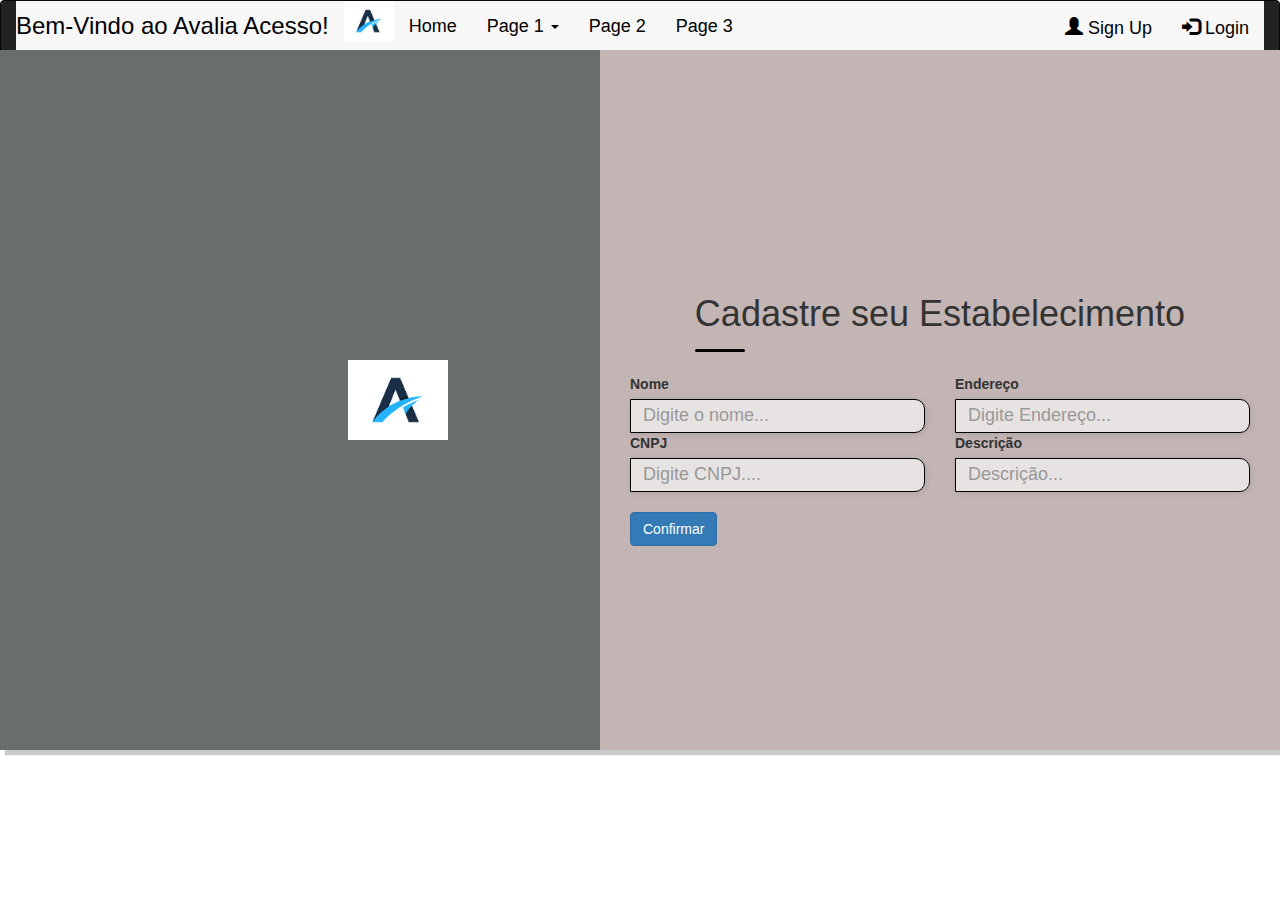
<file: EXPCRIATIVA_MVSB-main/EXPCRIATIVA_MVSB-main/programacao/index.html>
<!DOCTYPE html>
<html lang="pt-br">

<head>
    <meta charset="UTF-8">
    <meta http-equiv="X-UA-Compatible" content="IE=edge">
    <meta name="viewport" content="width=device-width, initial-scale=1.0">
    <title>Formulário</title>
    <!-- Bootstrap CSS -->
    <link rel="stylesheet" href="https://maxcdn.bootstrapcdn.com/bootstrap/3.4.1/css/bootstrap.min.css">
  <script src="https://ajax.googleapis.com/ajax/libs/jquery/3.7.1/jquery.min.js"></script>
  <script src="https://maxcdn.bootstrapcdn.com/bootstrap/3.4.1/js/bootstrap.min.js"></script>
    <link rel="stylesheet" href="styles/style.css">
    <style>
       .navbar-header{
            width: fit-content;
       }
        .col-md-9{
            position: absolute;
            top:0px;
            left: 900px;
            width:fit-content;
            height:100%;
        }
        .col-ms-4{
            position: absolute;
            top:0px;
            left: 600px;
            width:fit-content;
            height:100%;
        }
        .form-image{
            position: absolute;
            left: 310px;
            top:0px;
            width:60%;
        }
        @media screen and (max-width: 768px) {
            .form-image {
                position: absolute;
                width: 80%;
                left: 110px;
                top: 0px;
            }
            #myNavbar{
                color: wheat;
                z-index:999;
                position: absolute;
                top: 40px;
                left:520px;
                
            }
            .navbar-header{
                width: fit-content;
            background-color: #f8f7f7;
            color: #000;
            position: absolute;
            left: 90px;
       }
       .navbar-brand{
            color: #f8f7f7; 
       }
       .container-fluid{
            width: fit-content;
       }
            nav{
                width:fit-content;
            }
            .form {
                width: fit-content;
                left: 380px;
                top: 0px;
        }
        .col-md-9 {
            width:fit-content;
        }
        #error-messages{
            position: absolute;
            top:370px;
            left: 0px;
        }
    }
    </style>
</head>

<body>
    <nav class="navbar navbar-inverse" style="color: rgb(212, 218, 223);">
        <div class="container-fluid">
          <div class="navbar-header">
            <button type="button" class="navbar-toggle" style="background-color:#000;  position: absolute;right: 0px;"  data-toggle="collapse" data-target="#myNavbar">
              <span class="icon-bar"></span>
              <span class="icon-bar"></span>
              <span class="icon-bar"></span>                        
            </button>
            <img src="styles/logo.png" id="logo11" alt="Logo" style="width: 50px;"></img>
            <a class="navbar-brand" href="#" style="color:#000 ;font-size: x-large;"> Bem-Vindo ao Avalia Acesso!</a>
          </div>
          <div class="collapse navbar-collapse" id="myNavbar" style="background-color: #f8f7f7;font-size: large;">
            <ul class="nav navbar-nav">
              <li class="active"><a href="#" style="background-color: #f8f7f7;color: #000;">Home</a></li>
              <li class="dropdown">
                <a class="dropdown-toggle" data-toggle="dropdown" href="#" style="background-color: #f8f7f7;color: #000;">Page 1 <span class="caret"></span></a>
                <ul class="dropdown-menu">
                  <li><a href="#"style="background-color: #f8f7f7;color: #000;">Page 1-1</a></li>
                  <li><a href="#"style="background-color: #f8f7f7;color: #000;">Page 1-2</a></li>
                  <li><a href="#"style="background-color: #f8f7f7;color: #000;">Page 1-3</a></li>
                </ul>
              </li>
              <li><a href="#"style="background-color: #f8f7f7;color: #000;">Page 2</a></li>
              <li><a href="#"style="background-color: #f8f7f7;color: #000;">Page 3</a></li>
            </ul>
            <ul class="nav navbar-nav navbar-right">
              <li><a href="#" style="color: #000;"><span class="glyphicon glyphicon-user"></span> Sign Up</a></li>
              <li><a href="#" style="color: #000;"><span class="glyphicon glyphicon-log-in"></span> Login</a></li>
            </ul>
          </div>
        </div>
      </nav>

    <div class="container" style="height: 700px; position: absolute;top: 50px;">
        <div class="row">
            <div class="col-md-9 col-ms-4 form-image" style="background-color: #686E6E;width:20%;height:100%;">
                <img id="i3" src="styles/logo.png" alt="" style="width: 100px; position: relative;right: 40px;"> <!-- Diminuir o tamanho do logo -->
                <div id="error-messages" style="background-color: rgb(247, 243, 243);"></div> <!-- Div para exibir os erros -->
            </div>
            <div class="col-md-9 col-ms-4 form">
                <form action='http://localhost:5500/index.html' id="registration-form" onsubmit="return validateForm()">
                    <div class="form-header">
                        <div class="title">
                            <h1 class="text-center">Cadastre seu Estabelecimento</h1>
                        </div>
                    </div>

                    <div class="input-group">
                        <div class="row">
                            <div class="col-md-6">
                                <div class="form-group">
                                    <label for="firstname">Nome</label>
                                    <input id="firstname" type="text" class="form-control" name="firstname" placeholder="Digite o nome..." required>
                                </div>
                            </div>
                            <div class="col-md-6">
                                <div class="form-group">
                                    <label for="lastname">Endereço</label>
                                    <input id="lastname" type="text" class="form-control" name="lastname" placeholder="Digite Endereço..." required>
                                </div>
                            </div>
                        </div>
                        <div class="row">
                            <div class="col-md-6">
                                <div class="form-group">
                                    <label for="email">CNPJ</label>
                                    <input id="email" type="text" class="form-control" name="email" placeholder="Digite CNPJ...." required>
                                </div>
                            </div>
                            <div class="col-md-6">
                                <div class="form-group">
                                    <label for="number">Descrição</label>
                                    <input id="number" type="text" class="form-control" name="number" placeholder="Descrição..." required>
                                </div>
                            </div>
                        </div>
                        </div>
                        <button type="submit" class="btn btn-primary" style="position: relative;top: 20px;">Confirmar</button>
                    </div>
                        
                </form>
            </div>
        </div>
    </div>

    <script src="https://code.jquery.com/jquery-3.5.1.slim.min.js"></script>
    <script src="https://cdn.jsdelivr.net/npm/@popperjs/core@2.5.4/dist/umd/popper.min.js"></script>
    <script src="https://stackpath.bootstrapcdn.com/bootstrap/4.5.2/js/bootstrap.min.js"></script>
    <script>
        function validateForm() {
            document.getElementById("error-messages").innerHTML = "";
            var email = document.getElementById("email").value;
            var number = document.getElementById("number").value;
            var password = document.getElementById("password").value;
            var confirmPassword = document.getElementById("confirmPassword").value;
            var firstName = document.getElementById("firstname").value;
            var lastName = document.getElementById("lastname").value;

            var emailPattern = /^\w+([\.-]?\w+)*@\w+([\.-]?\w+)*(\.\w{2,3})+$/;
            var numberPattern = /^\(\d{2}\) \d{4}-\d{4}$/;

            var errors = [];

            if (!emailPattern.test(email)) {
                errors.push("Por favor, insira um email válido.");
            }

            if (!numberPattern.test(number)) {
                errors.push("Por favor, insira um número de celular válido no formato: (xx) xxxx-xxxx");
            }

            if (password !== confirmPassword) {
                errors.push("As senhas digitadas não coincidem.");
            }

            if (!/^[a-zA-Z]+$/.test(firstName)) {
                errors.push("Por favor, insira um primeiro nome válido (apenas letras).");
            }

            if (!/^[a-zA-Z]+$/.test(lastName)) {
                errors.push("Por favor, insira um sobrenome válido (apenas letras).");
            }

            if (errors.length > 0) {
                let i3 = document.getElementById("i3");
                i3.style.position = "relative";
                i3.style.bottom = "150px";
                i3.style.left = "0px";
        
                // Criar uma lista não ordenada (<ul>) para os erros
                let errorList = "<ul>";
                errors.forEach(error => {
                    // Adicionar cada erro como um item de lista (<li>)
                    errorList += "<li>" + error + "</li>";
                });
                errorList += "</ul>";

                // Definir o conteúdo da div "error-messages" como a lista de erros
                document.getElementById("error-messages").innerHTML = "<p style='text-align:center;'>Os seguintes campos estão incorretos:</p>" + errorList;
                document.getElementById("error-messages").style.position = "absolute";
                document.getElementById("error-messages").style.right = "600px;";
                return false;
            } else {
                document.getElementById("error-messages").innerHTML = "";
                alert('Cadastrado com sucesso!');
                return true;
            }
        }
    </script>
</body>

</html>
</file>
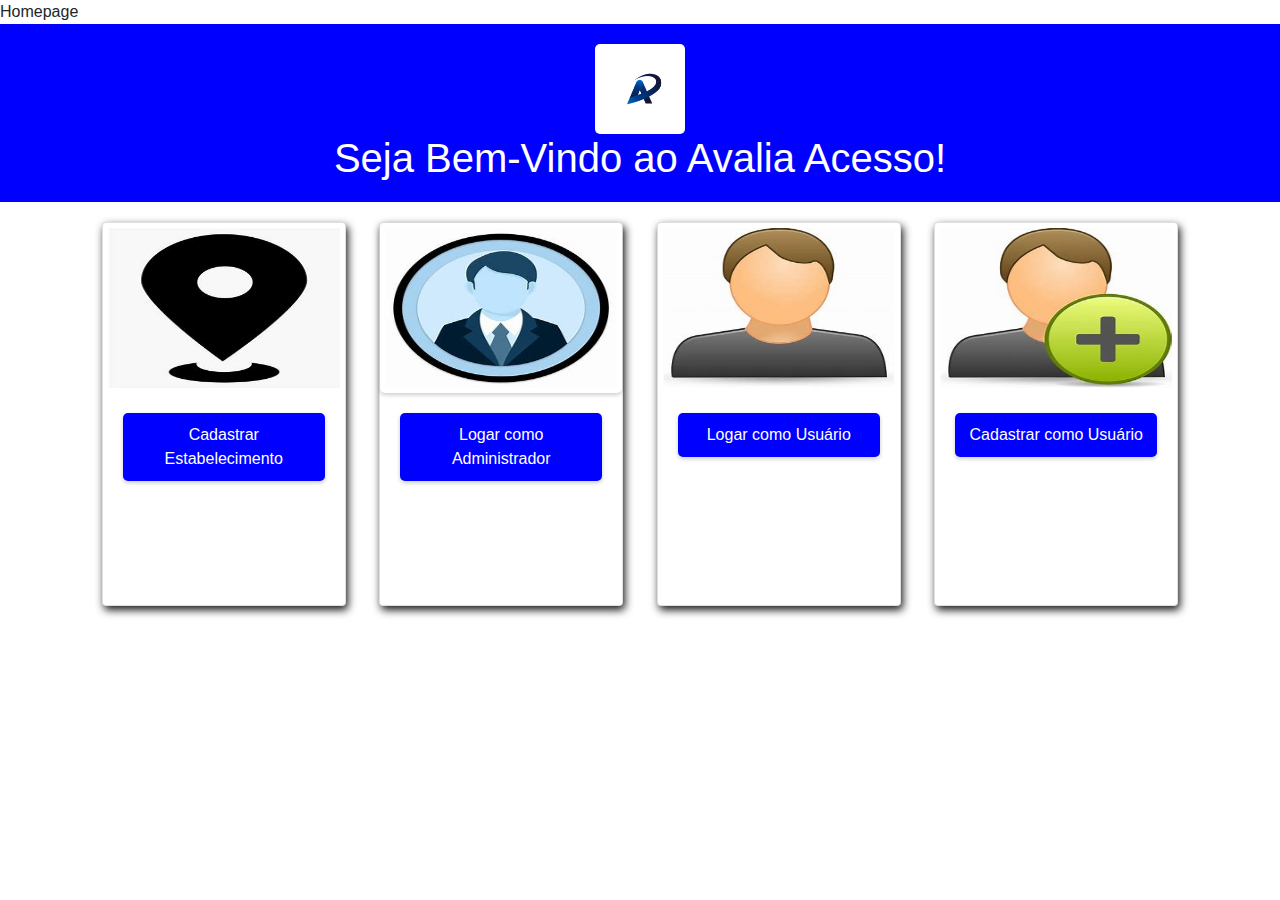
<file: expcriativ/newpage.html>
<!DOCTYPE html>
<html lang="en">
<head>
  <meta charset="UTF-8">
  <meta name="viewport" content="width=device-width, initial-scale=1.0">
  <t\itle>Homepage</title>
  <link rel="stylesheet" href="style.css">
  <link rel="stylesheet" href="https://maxcdn.bootstrapcdn.com/bootstrap/4.5.2/css/bootstrap.min.css">
</head>
<body>
  <header class="header">
    <img src="logo.png" alt="Avalia Acesso" class="logo">
    <h1 class="title">Seja Bem-Vindo ao Avalia Acesso!</h1>
  </header>
  
  <div class="container">
    <div class="card">
      <img src="address.jpg" class="logo1" alt="...">
      <div class="card-body">
        <button class="card-button">Cadastrar Estabelecimento</button>
      </div>
    </div>

    <div class="card">
      <img src="chief.jpg" id="img12" class="logo1" alt="...">
      <div class="card-body">
        <button class="card-button">Logar como Administrador</button>
      </div>
    </div>

    <div class="card">
      <img src="user.png" class="logo1" alt="...">
      <div class="card-body">
        <button class="card-button">Logar como Usuário</button>
      </div>
    </div>

    <div class="card">
      <img src="signup.jpg" class="logo1" alt="...">
      <div class="card-body">
        <button class="card-button">Cadastrar como Usuário</button>
      </div>
    </div>
  </div>
  <script src="https://ajax.googleapis.com/ajax/libs/jquery/3.5.1/jquery.min.js"></script>
  <script src="https://cdnjs.cloudflare.com/ajax/libs/popper.js/1.16.0/umd/popper.min.js"></script>
  <script src="https://maxcdn.bootstrapcdn.com/bootstrap/4.5.2/js/bootstrap.min.js"></script>
</body>
</html>
</file>
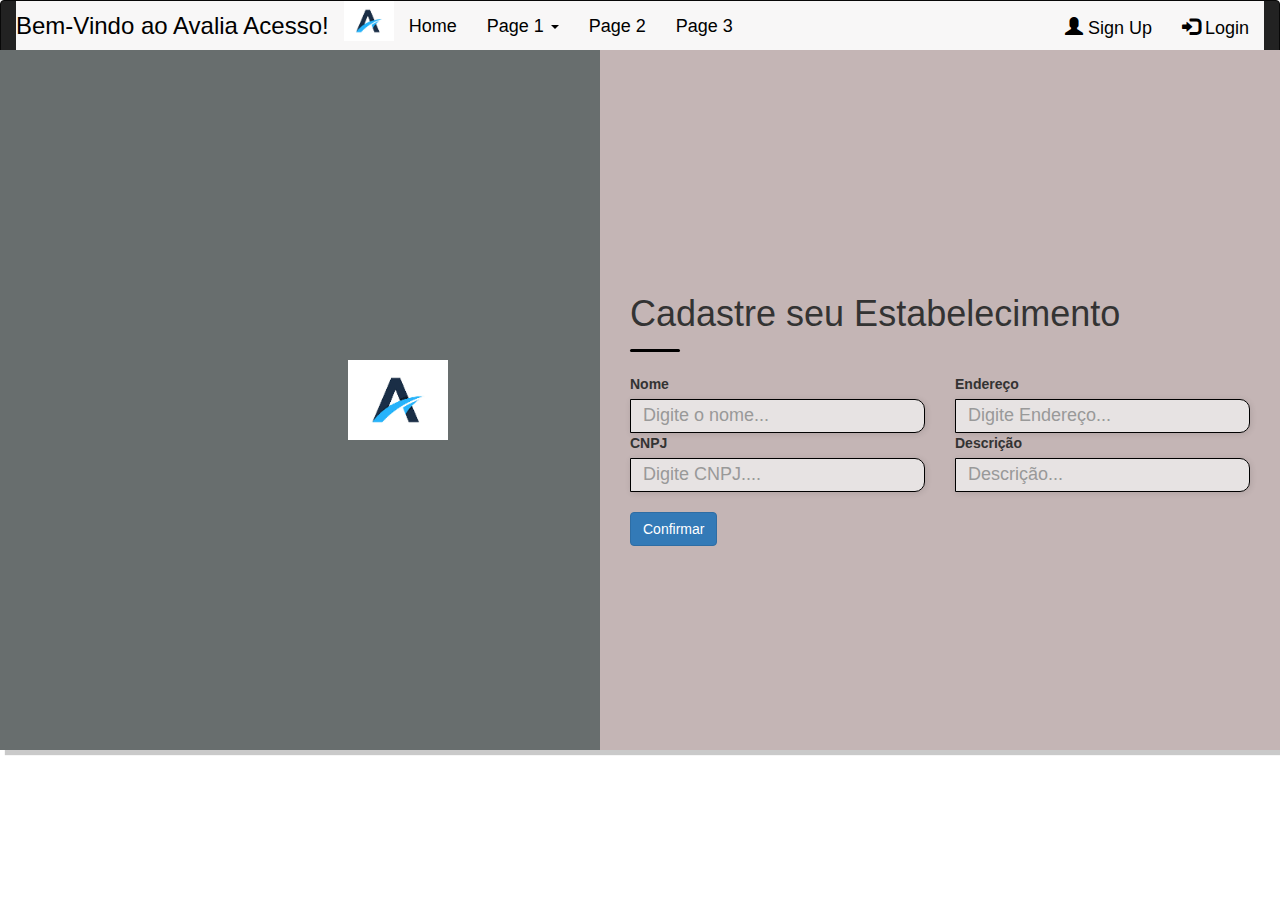
<file: EXPCRIATIVA_MVSB-main/EXPCRIATIVA_MVSB-main/pagcadastroestab.html>
<!DOCTYPE html>
<html lang="pt-br">

<head>
    <meta charset="UTF-8">
    <meta http-equiv="X-UA-Compatible" content="IE=edge">
    <meta name="viewport" content="width=device-width, initial-scale=1.0">
    <title>Formulário</title>
    <!-- Bootstrap CSS -->
    <link rel="stylesheet" href="https://maxcdn.bootstrapcdn.com/bootstrap/3.4.1/css/bootstrap.min.css">
  <link rel="stylesheet" href="styleB.css">
  <script src="https://ajax.googleapis.com/ajax/libs/jquery/3.7.1/jquery.min.js"></script>
  <script src="https://maxcdn.bootstrapcdn.com/bootstrap/3.4.1/js/bootstrap.min.js"></script>
    <link rel="stylesheet" href="css/style.css">
    <style>
       .navbar-header{
            width: fit-content;
       }
        .col-md-9{
            position: absolute;
            top:0px;
            left: 900px;
            width:fit-content;
            height:100%;
        }
        .col-ms-4{
            position: absolute;
            top:0px;
            left: 600px;
            width:fit-content;
            height:100%;
        }
        .form-image{
            position: absolute;
            left: 310px;
            top:0px;
            width:60%;
        }
        @media screen and (max-width: 768px) {
            .form-image {
                position: absolute;
                width: 40%;
                left: 50px;
                top: 0px;
            }
            #myNavbar{
                color: wheat;
                z-index:999;
                position: absolute;
                top: 40px;
                left:520px;
                
            }
            .navbar-header{
            background-color: #f8f7f7;
            color: #000;
            position: absolute;
            left: 90px;
            width: 500px;
       }
       .navbar-brand{
            color: #f8f7f7;;
       }
       .container-fluid{
            width: 510px;
       }
            nav{
                width:fit-content;
            }
            .form {
                width: fit-content;
                left: 240px;
                top: 0px;
        }
        .col-md-9 {
            width:fit-content;
        }
        #error-messages{
            position: absolute;
            top:370px;
            left: 0px;
        }
    }
    </style>
</head>

<body>
    <nav class="navbar navbar-inverse" style="color: rgb(212, 218, 223);">
        <div class="container-fluid">
          <div class="navbar-header">
            <button type="button" class="navbar-toggle" style="background-color:#000;  position: absolute;right: 0px;"  data-toggle="collapse" data-target="#myNavbar">
              <span class="icon-bar"></span>
              <span class="icon-bar"></span>
              <span class="icon-bar"></span>                        
            </button>
            <img src="logo.png" id="logo11" alt="Logo" style="width: 50px;"></img>
            <a class="navbar-brand" href="#" style="color:#000 ;font-size: x-large;"> Bem-Vindo ao Avalia Acesso!</a>
          </div>
          <div class="collapse navbar-collapse" id="myNavbar" style="background-color: #f8f7f7;font-size: large;">
            <ul class="nav navbar-nav">
              <li class="active"><a href="#" style="background-color: #f8f7f7;color: #000;">Home</a></li>
              <li class="dropdown">
                <a class="dropdown-toggle" data-toggle="dropdown" href="#" style="background-color: #f8f7f7;color: #000;">Page 1 <span class="caret"></span></a>
                <ul class="dropdown-menu">
                  <li><a href="#"style="background-color: #f8f7f7;color: #000;">Page 1-1</a></li>
                  <li><a href="#"style="background-color: #f8f7f7;color: #000;">Page 1-2</a></li>
                  <li><a href="#"style="background-color: #f8f7f7;color: #000;">Page 1-3</a></li>
                </ul>
              </li>
              <li><a href="#"style="background-color: #f8f7f7;color: #000;">Page 2</a></li>
              <li><a href="#"style="background-color: #f8f7f7;color: #000;">Page 3</a></li>
            </ul>
            <ul class="nav navbar-nav navbar-right">
              <li><a href="#" style="color: #000;"><span class="glyphicon glyphicon-user"></span> Sign Up</a></li>
              <li><a href="#" style="color: #000;"><span class="glyphicon glyphicon-log-in"></span> Login</a></li>
            </ul>
          </div>
        </div>
      </nav>

    <div class="container" style="height: 700px; position: absolute;top: 50px;">
        <div class="row">
            <div class="col-md-9 col-ms-4 form-image" style="background-color: #686E6E;width:20%;height:100%;">
                <img id="i3" src="img//logo.png" alt="" style="width: 100px; position: relative;right: 40px;"> <!-- Diminuir o tamanho do logo -->
                <div id="error-messages" style="background-color: rgb(247, 243, 243);"></div> <!-- Div para exibir os erros -->
            </div>
            <div class="col-md-9 col-ms-4 form">
                <form action='http://localhost:5500/index.html' id="registration-form" onsubmit="return validateForm()">
                    <div class="form-header">
                        <div class="title">
                            <h1 class="text-center">Cadastre seu Estabelecimento</h1>
                        </div>
                    </div>

                    <div class="input-group">
                        <div class="row">
                            <div class="col-md-6">
                                <div class="form-group">
                                    <label for="firstname">Nome</label>
                                    <input id="firstname" type="text" class="form-control" name="firstname" placeholder="Digite o nome..." required>
                                </div>
                            </div>
                            <div class="col-md-6">
                                <div class="form-group">
                                    <label for="lastname">Endereço</label>
                                    <input id="lastname" type="text" class="form-control" name="lastname" placeholder="Digite Endereço..." required>
                                </div>
                            </div>
                        </div>
                        <div class="row">
                            <div class="col-md-6">
                                <div class="form-group">
                                    <label for="email">CNPJ</label>
                                    <input id="email" type="text" class="form-control" name="email" placeholder="Digite CNPJ...." required>
                                </div>
                            </div>
                            <div class="col-md-6">
                                <div class="form-group">
                                    <label for="number">Descrição</label>
                                    <input id="number" type="text" class="form-control" name="number" placeholder="Descrição..." required>
                                </div>
                            </div>
                        </div>
                        </div>
                        <button type="submit" class="btn btn-primary" style="position: relative;top: 20px;">Confirmar</button>
                    </div>
                        
                </form>
            </div>
        </div>
    </div>

    <script src="https://code.jquery.com/jquery-3.5.1.slim.min.js"></script>
    <script src="https://cdn.jsdelivr.net/npm/@popperjs/core@2.5.4/dist/umd/popper.min.js"></script>
    <script src="https://stackpath.bootstrapcdn.com/bootstrap/4.5.2/js/bootstrap.min.js"></script>
    <script>
        function validateForm() {
            document.getElementById("error-messages").innerHTML = "";
            var email = document.getElementById("email").value;
            var number = document.getElementById("number").value;
            var password = document.getElementById("password").value;
            var confirmPassword = document.getElementById("confirmPassword").value;
            var firstName = document.getElementById("firstname").value;
            var lastName = document.getElementById("lastname").value;

            var emailPattern = /^\w+([\.-]?\w+)*@\w+([\.-]?\w+)*(\.\w{2,3})+$/;
            var numberPattern = /^\(\d{2}\) \d{4}-\d{4}$/;

            var errors = [];

            if (!emailPattern.test(email)) {
                errors.push("Por favor, insira um email válido.");
            }

            if (!numberPattern.test(number)) {
                errors.push("Por favor, insira um número de celular válido no formato: (xx) xxxx-xxxx");
            }

            if (password !== confirmPassword) {
                errors.push("As senhas digitadas não coincidem.");
            }

            if (!/^[a-zA-Z]+$/.test(firstName)) {
                errors.push("Por favor, insira um primeiro nome válido (apenas letras).");
            }

            if (!/^[a-zA-Z]+$/.test(lastName)) {
                errors.push("Por favor, insira um sobrenome válido (apenas letras).");
            }

            if (errors.length > 0) {
                let i3 = document.getElementById("i3");
                i3.style.position = "relative";
                i3.style.bottom = "150px";
                i3.style.left = "0px";
        
                // Criar uma lista não ordenada (<ul>) para os erros
                let errorList = "<ul>";
                errors.forEach(error => {
                    // Adicionar cada erro como um item de lista (<li>)
                    errorList += "<li>" + error + "</li>";
                });
                errorList += "</ul>";

                // Definir o conteúdo da div "error-messages" como a lista de erros
                document.getElementById("error-messages").innerHTML = "<p style='text-align:center;'>Os seguintes campos estão incorretos:</p>" + errorList;
                document.getElementById("error-messages").style.position = "absolute";
                document.getElementById("error-messages").style.right = "600px;";
                return false;
            } else {
                document.getElementById("error-messages").innerHTML = "";
                alert('Cadastrado com sucesso!');
                return true;
            }
        }
    </script>
</body>

</html>
</file>
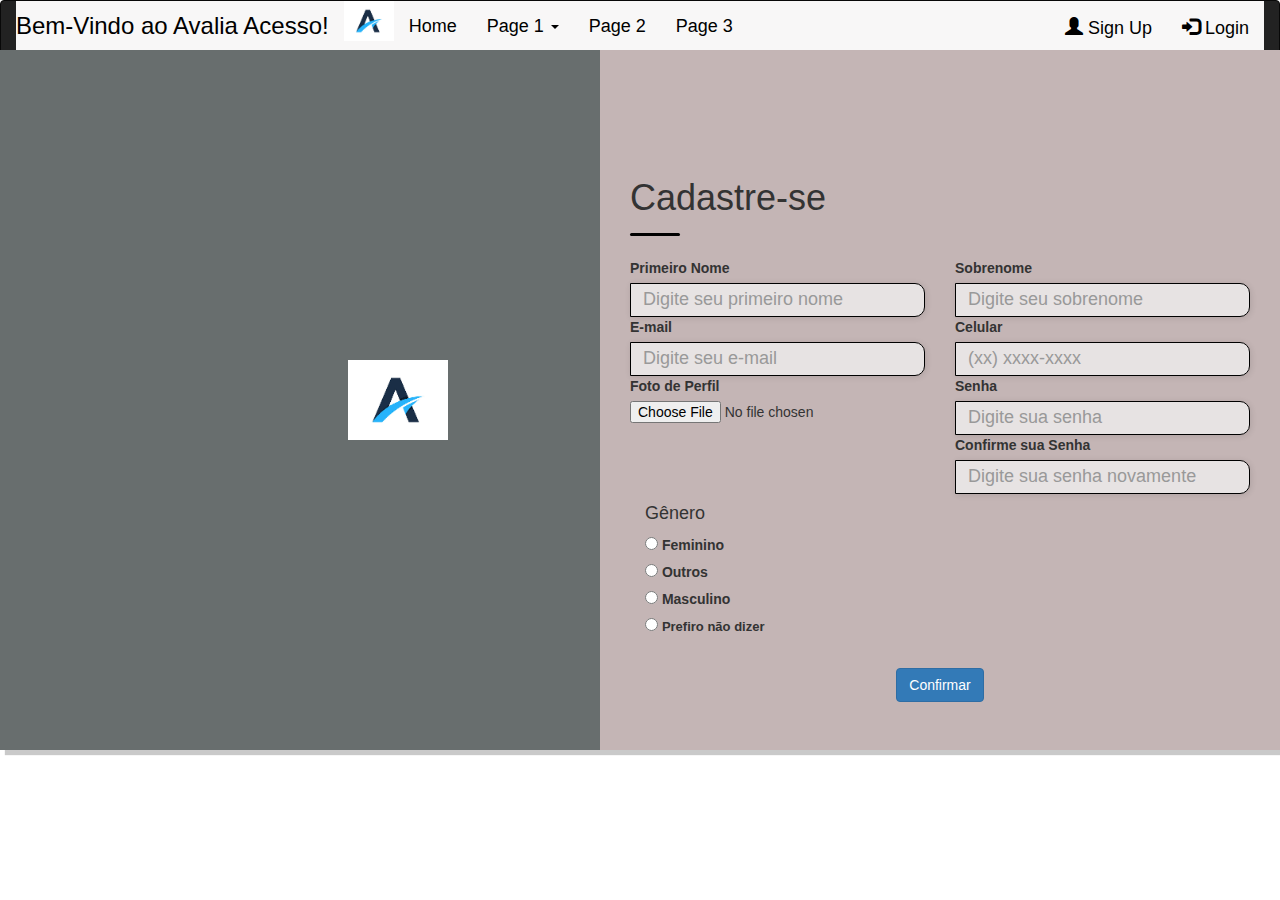
<file: EXPCRIATIVA_MVSB-main/EXPCRIATIVA_MVSB-main/pagcadastrousuario.html>
<!DOCTYPE html>
<html lang="pt-br">

<head>
    <meta charset="UTF-8">
    <meta http-equiv="X-UA-Compatible" content="IE=edge">
    <meta name="viewport" content="width=device-width, initial-scale=1.0">
    <title>Formulário</title>
    <!-- Bootstrap CSS -->
    <link rel="stylesheet" href="https://maxcdn.bootstrapcdn.com/bootstrap/3.4.1/css/bootstrap.min.css">
  <link rel="stylesheet" href="styleB.css">
  <script src="https://ajax.googleapis.com/ajax/libs/jquery/3.7.1/jquery.min.js"></script>
  <script src="https://maxcdn.bootstrapcdn.com/bootstrap/3.4.1/js/bootstrap.min.js"></script>
    <link rel="stylesheet" href="css/style.css">
    <style>
       .navbar-header{
            width: fit-content;
       }
        .col-md-9{
            position: absolute;
            top:0px;
            left: 900px;
            width:fit-content;
            height:100%;
        }
        .col-ms-4{
            position: absolute;
            top:0px;
            left: 600px;
            width:fit-content;
            height:100%;
        }
        .form-image{
            position: absolute;
            left: 310px;
            top:0px;
            width:60%;
        }
        @media screen and (max-width: 768px) {
            .form-image {
                position: absolute;
                width: 80%;
                left: 110px;
                top: 0px;
            }
            #myNavbar{
                color: wheat;
                z-index:999;
                position: absolute;
                top: 40px;
                left:520px;
                
            }
            .navbar-header{
            background-color: #f8f7f7;
            color: #000;
            position: absolute;
            left: 90px;
            width: 500px;
       }
       .navbar-brand{
            color: #f8f7f7;;
       }
       .container-fluid{
            width: fit-content;
       }
            nav{
                width:fit-content;
            }
            .form {
                width: fit-content;
                left: 380px;
                top: 0px;
        }
        .col-md-9 {
            width:fit-content;
        }
        #error-messages{
            position: absolute;
            top:370px;
            left: 0px;
        }
    }
    </style>
</head>

<body>
    <nav class="navbar navbar-inverse" style="color: rgb(212, 218, 223);">
        <div class="container-fluid">
          <div class="navbar-header">
            <button type="button" class="navbar-toggle" style="background-color:#000;  position: absolute;right: 0px;"  data-toggle="collapse" data-target="#myNavbar">
              <span class="icon-bar"></span>
              <span class="icon-bar"></span>
              <span class="icon-bar"></span>                        
            </button>
            <img src="logo.png" id="logo11" alt="Logo" style="width: 50px;"></img>
            <a class="navbar-brand" href="#" style="color:#000 ;font-size: x-large;"> Bem-Vindo ao Avalia Acesso!</a>
          </div>
          <div class="collapse navbar-collapse" id="myNavbar" style="background-color: #f8f7f7;font-size: large;">
            <ul class="nav navbar-nav">
              <li class="active"><a href="#" style="background-color: #f8f7f7;color: #000;">Home</a></li>
              <li class="dropdown">
                <a class="dropdown-toggle" data-toggle="dropdown" href="#" style="background-color: #f8f7f7;color: #000;">Page 1 <span class="caret"></span></a>
                <ul class="dropdown-menu">
                  <li><a href="#"style="background-color: #f8f7f7;color: #000;">Page 1-1</a></li>
                  <li><a href="#"style="background-color: #f8f7f7;color: #000;">Page 1-2</a></li>
                  <li><a href="#"style="background-color: #f8f7f7;color: #000;">Page 1-3</a></li>
                </ul>
              </li>
              <li><a href="#"style="background-color: #f8f7f7;color: #000;">Page 2</a></li>
              <li><a href="#"style="background-color: #f8f7f7;color: #000;">Page 3</a></li>
            </ul>
            <ul class="nav navbar-nav navbar-right">
              <li><a href="#" style="color: #000;"><span class="glyphicon glyphicon-user"></span> Sign Up</a></li>
              <li><a href="#" style="color: #000;"><span class="glyphicon glyphicon-log-in"></span> Login</a></li>
            </ul>
          </div>
        </div>
      </nav>

    <div class="container" style="height: 700px; position: absolute;top: 50px;">
        <div class="row">
            <div class="col-md-9 col-ms-4 form-image" style="background-color: #686E6E;width:20%;height:100%;">
                <img id="i3" src="img//logo.png" alt="" style="width: 100px; position: relative;right: 40px;"> <!-- Diminuir o tamanho do logo -->
                <div id="error-messages" style="background-color: rgb(247, 243, 243);"></div> <!-- Div para exibir os erros -->
            </div>
            <div class="col-md-9 col-ms-4 form">
                <form action='http://localhost/EXPCRIATIVA_MVSB-MAIN/cadastro.php' enctype="multipart/form-data" method="POST"   id="registration-form" onsubmit="return validateForm()">
                    <div class="form-header">
                        <div class="title">
                            <h1 class="text-center">Cadastre-se</h1>
                        </div>
                    </div>

                    <div class="input-group">
                        <div class="row">
                            <div class="col-md-6">
                                <div class="form-group">
                                    <label for="firstname">Primeiro Nome</label>
                                    <input id="nome"  type="text" class="form-control" name="nome" placeholder="Digite seu primeiro nome" required>
                                </div>
                            </div>
                            <div class="col-md-6">
                                <div class="form-group">
                                    <label for="lastname">Sobrenome</label>
                                    <input id="sobrenome" type="text" class="form-control" name="sobrenome" placeholder="Digite seu sobrenome" required>
                                </div>
                            </div>
                        </div>
                        <div class="row">
                            <div class="col-md-6">
                                <div class="form-group">
                                    <label for="email">E-mail</label>
                                    <input id="email" type="email" class="form-control" name="email" placeholder="Digite seu e-mail" required>
                                </div>
                            </div>
                            <div class="col-md-6">
                                <div class="form-group">
                                    <label for="number">Celular</label>
                                    <input id="celular" type="tel" class="form-control" name="celular" placeholder="(xx) xxxx-xxxx" required>
                                </div>
                            </div>
                        </div>
                        <div class="row">
                            <div class="col-md-6">
                                <div class="form-group">
                                    <label for="avatar">Foto de Perfil</label>
                                    <input type="file" name="avatar">
                                </div>
                            </div>
                            <div class="col-md-6">
                                <div class="form-group">
                                    <label for="password">Senha</label>
                                    <input id="senha" type="password" class="form-control" name="senha" placeholder="Digite sua senha" required>
                                </div>
                            </div>
                            <div class="col-md-6">
                                <div class="form-group">
                                    <label for="confirmPassword">Confirme sua Senha</label>
                                    <input id="confirmPassword" type="password" class="form-control" name="confirmPassword" placeholder="Digite sua senha novamente" required>
                                </div>
                            </div>
                        </div>
                    </div>

                    <div class="col-md-12 gender-inputs">
                        <div class="gender-title">
                            <h6 style="font-size: large;">Gênero</h6>
                        </div>
                        <div class="gender-group">
                            <div class="row">
                                <div class="col-md-12">
                                    <div class="form-group2">
                                        <input id="female" type="radio" class="form-check-input" name="gender">
                                        <label for="female" class="form-check-label">Feminino</label>
                                    </div>
                                </div>
                                <div class="col-md-12">
                                    <div class="form-group2">
                                        <input id="others" type="radio" class="form-check-input" name="gender">
                                        <label for="others" class="form-check-label">Outros</label>
                                    </div>
                                </div>
                                <div class="col-md-12">
                                    <div class="form-group2">
                                        <input id="male" type="radio" class="form-check-input" name="gender">
                                        <label for="male" class="form-check-label">Masculino</label>
                                    </div>
                                </div>
                                <div class="col-md-12">
                                    <div class="form-group2">
                                        <input id="none" type="radio" class="form-check-input" name="gender">
                                        <label for="none" class="form-check-label" style="font-size: small;">Prefiro não dizer</label>
                                    </div>
                                </div>
                            </div>
                        </div>
                    </div>

                    <div class="continue-button text-center" style="height:26px;position: relative;top: 26px;">
                        <button type="submit" class="btn btn-primary" >Confirmar</button>
                    </div>
                </form>
            </div>
        </div>
    </div>

    <script src="https://code.jquery.com/jquery-3.5.1.slim.min.js"></script>
    <script src="https://cdn.jsdelivr.net/npm/@popperjs/core@2.5.4/dist/umd/popper.min.js"></script>
    <script src="https://stackpath.bootstrapcdn.com/bootstrap/4.5.2/js/bootstrap.min.js"></script>
    <script>
        function validateForm() {
            document.getElementById("error-messages").innerHTML = "";
            var email = document.getElementById("email").value;
            var number = document.getElementById("celular").value;
            var password = document.getElementById("senha").value;
            var confirmPassword = document.getElementById("confirmPassword").value;
            var firstName = document.getElementById("nome").value;
            var lastName = document.getElementById("sobrenome").value;

            var emailPattern = /^\w+([\.-]?\w+)*@\w+([\.-]?\w+)*(\.\w{2,3})+$/;
            var numberPattern = /^\(\d{2}\) \d{4}-\d{4}$/;

            var errors = [];

            if (!emailPattern.test(email)) {
                errors.push("Por favor, insira um email válido.");
            }

            if (!numberPattern.test(number)) {
                errors.push("Por favor, insira um número de celular válido no formato: (xx) xxxx-xxxx");
            }

            if (password !== confirmPassword) {
                errors.push("As senhas digitadas não coincidem.");
            }

            if (!/^[a-zA-Z]+$/.test(firstName)) {
                errors.push("Por favor, insira um primeiro nome válido (apenas letras).");
            }

            if (!/^[a-zA-Z]+$/.test(lastName)) {
                errors.push("Por favor, insira um sobrenome válido (apenas letras).");
            }

            if (errors.length > 0) {
                let i3 = document.getElementById("i3");
                i3.style.position = "relative";
                i3.style.bottom = "150px";
                i3.style.left = "0px";
        
                // Criar uma lista não ordenada (<ul>) para os erros
                let errorList = "<ul>";
                errors.forEach(error => {
                    // Adicionar cada erro como um item de lista (<li>)
                    errorList += "<li>" + error + "</li>";
                });
                errorList += "</ul>";

                // Definir o conteúdo da div "error-messages" como a lista de erros
                document.getElementById("error-messages").innerHTML = "<p style='text-align:center;'>Os seguintes campos estão incorretos:</p>" + errorList;
                document.getElementById("error-messages").style.position = "absolute";
                document.getElementById("error-messages").style.right = "600px;";
                return false;
            } else {
                document.getElementById("error-messages").innerHTML = "";
                alert('Cadastrado com sucesso!');
                return true;
            }
        }
    </script>
</body>

</html>
</file>
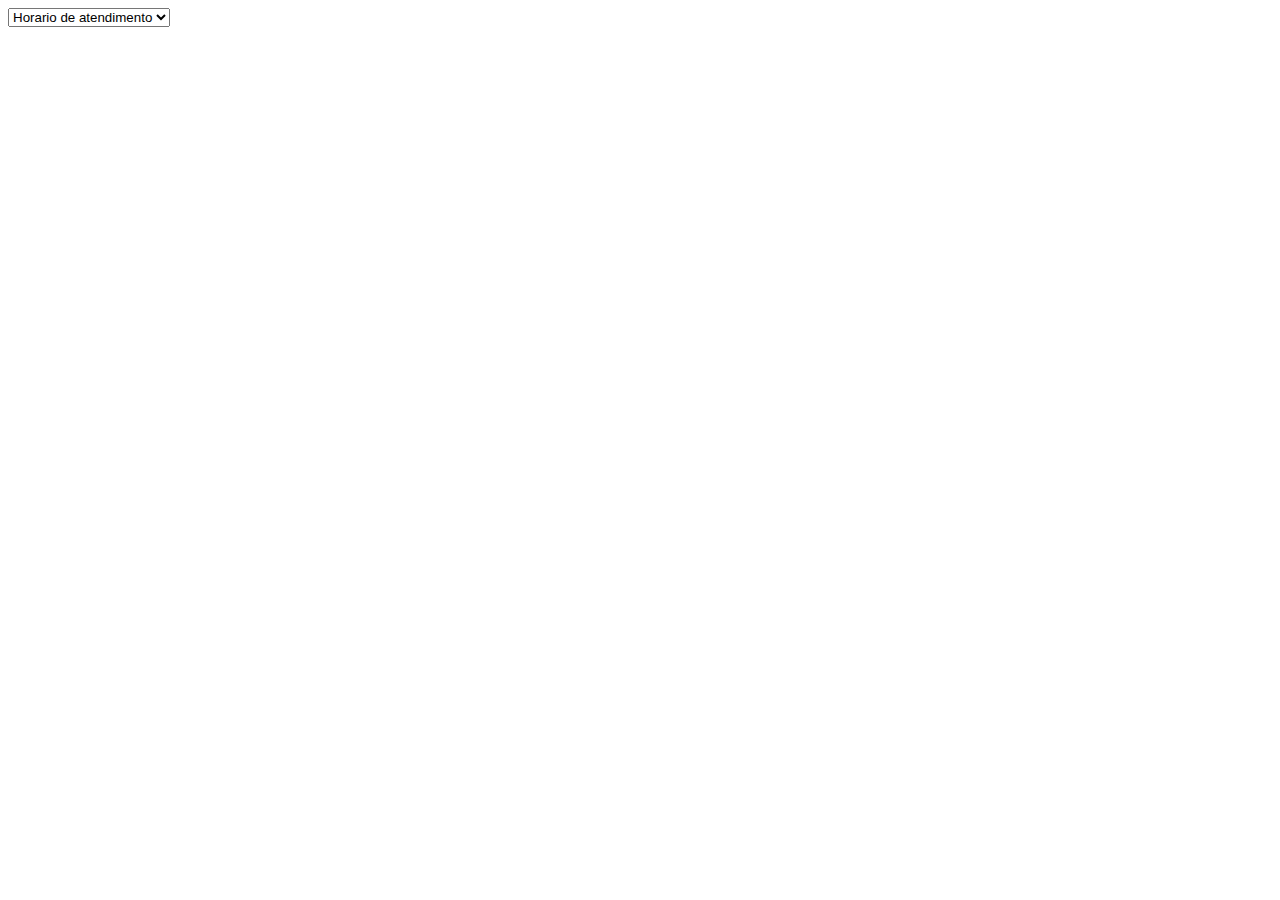
<file: EXPCRIATIVA_MVSB-main/EXPCRIATIVA_MVSB-main/programacao/teste.html>
<!DOCTYPE html>
<html lang="en">
<head>
    <meta charset="UTF-8">
    <meta name="viewport" content="width=device-width, initial-scale=1.0">
    <title>Document</title>
</head>
<body>
    <form action="#">
        <select name="" id="">
            <option value="">Horario de atendimento</option>
            <option value="">7h - 00h</option>
            <option value="">7h - 12h</option>
            <option value="">12h - 15h</option>
            <option value="">12h - 00h</option>
            <option value="">18h - 1h</option>
            <option value="">18h - 23h</option>
            <option value="">18h - 23:30h</option>
        </select>
    </form>
</body>
</html>
</file>
<file: EXPCRIATIVA_MVSB-main/EXPCRIATIVA_MVSB-main/programacao/styles/style.css>
@import url('https://fonts.googleapis.com/css2?family=Inter:wght@200;300;400;500&family=Open+Sans:wght@300;400;500;600&display=swap');

/* Removido o estilo para a tag body */
.container {
    width: 100%;
    height: auto; /* Alterado para 'auto' */
    display: flex;
    box-shadow: 5px 5px 1px rgba(0, 0, 0, 0.212);
    background-color: rgb(104, 110, 110);
}
p{
    color:black
}
p{
    font-size: large;
}
/* Estilo para a imagem */
.form-image {
    width: 50%;
    display: flex;
    justify-content: center;
    align-items: center;
    background-color: black;
    padding: 1rem;
}

.form-image img {
    width: 100%; /* Alterado para ocupar toda a largura do container */
    max-width: 100%; /* Adicionado para garantir que a imagem não ultrapasse o tamanho máximo do container */
}

/* Estilo para o formulário */
.form {
    width: 50%; /* Alterado para ocupar 50% do container */
    display: flex;
    justify-content: space-between;
    align-items: center;
    background-color: #c4b5b5;
    padding: 3rem;
}

/* Estilo para o título do formulário */
.form-header {
    margin-bottom: 3rem;
    display: flex;
    justify-content: center; /* Alterado para centralizar o título */
    position: relative; /* Adicionado para alinhar o traço */
}

/* Adicionado o estilo para o traço */
.form-header h1::after {
    content: '';
    display: block;
    width: 5rem;
    height: 0.3rem;
    background-color: rgb(0, 0, 0);
    margin: 0 auto;
    position: absolute;
    bottom: -0.8rem; /* Ajustado para posicionar abaixo do título */
    border-radius: 10px;
}

/* Ajustes adicionais para os inputs */
.form-control{
    margin-inline-end: 11px; /* Ajustado o espaçamento */
    padding-block: 15px;
    border: solid 1px #000;
    border-radius: 10px;
    box-shadow: 1px 1px 6px #0000001c;
    font-size: 1.8rem;
    background-color: rgba(241, 239, 239, 0.781); /* Alterado para tornar transparente */
}
.gender-group {
    position: relative;
    top: 0px;
    width: 100%; /* Ocupa toda a largura */
}

.form-group2 {
    width: calc(35%); /* Calcula 25% da largura do container com uma margem de 10px entre as colunas */
}

/* Estilos para o cabeçalho */
.header {
    text-align: center;
    margin-bottom: 0px;
    background-color: blue;
    color: white;
    padding: 20px;
  }
  .title {
    margin-top: 20px;
    margin: 0;
  }
  p{
    font: 1em sans-serif;
    color:#000;
  }
  /* Estilos para os cards */
  .card {
    background-color: rgb(249, 246, 246);
    height: 200px;
    width: 180px; /* Define a largura total para os cards */
    margin-bottom: 0px;
    margin-right: auto;
    border-radius: 10px;
    box-shadow: 2px 4px 8px rgba(0, 0, 0, 0.9);
    transition: transform 0.6s;
    border: solid 6% #000;
    margin: 20px;
  }
  .container{
    padding: 70px;
  }
  
  .logo1{
    height: 60%;
    width: 100%;
  }
  
  .card-body {
    text-align: center;
    position: absolute;
    top: 120px;
    height: 100px;
    width: 180px;
  }
  .card-img{
    width: 100%;
    height: 100%;
  }
  .card-button {
    font-size: small; 
    text-wrap: flex;
    width: 180px;
    height: 80%;
    position: absolute;
    bottom: 0px;
    left: 0px;
    background-color: rgb(83, 83, 199);
    color: white;
    border: none;
    border-radius: 5px;
    box-shadow: 0 2px 4px rgba(0, 0, 0, 0.2);
    transition: transform 0.3s;
  }
  .navbar{
    width:100%;
  }
  /* Estilos para o cabeçalho */
.header {
    text-align: center;
    margin-bottom: 0px;
    background-color: blue;
    color: white;
    padding: 20px;
  }
  .title {
    margin-top: 20px;
    margin: 0;
  }
  p{
    font: 1em sans-serif;
    color:#000;
  }
  /* Estilos para os cards */
  .card {
    background-color: rgb(249, 246, 246);
    height: 200px;
    width: 180px; /* Define a largura total para os cards */
    margin-bottom: 0px;
    margin-right: auto;
    border-radius: 10px;
    box-shadow: 2px 4px 8px rgba(0, 0, 0, 0.9);
    transition: transform 0.6s;
    border: solid 6% #000;
    margin: 20px;
  }
  .container{
    padding: 70px;
  }
  
  .logo1{
    height: 60%;
    width: 100%;
  }
  
  .card-body {
    text-align: center;
    position: absolute;
    top: 120px;
    height: 100px;
    width: 180px;
  }
  .card-img{
    width: 100%;
    height: 100%;
  }
  .card-button {
    font-size: small; 
    text-wrap: flex;
    width: 180px;
    height: 80%;
    position: absolute;
    bottom: 0px;
    left: 0px;
    background-color: rgb(83, 83, 199);
    color: white;
    border: none;
    border-radius: 5px;
    box-shadow: 0 2px 4px rgba(0, 0, 0, 0.2);
    transition: transform 0.3s;
  }
</file>
<file: expcriativ/style.css>
.header {
  background-color: blue;
  color: white;
  padding: 20px;
  text-align: center;
}

.title {
  margin: 0;
}

.container {
  display: flex;
  justify-content: space-around;
  margin-top: 20px;
  flex-wrap: wrap;
}


.card {
  background-color: rgb(249, 246, 246);
  width: 22%;
  height:24rem;
  margin-bottom: 20px;
  border-radius: 10px;
  box-shadow: 2px 4px 8px rgba(0, 0, 0, 0.9);
  transition: transform 0.3s;
  border: solid 1px #000;
}

.card:hover {
  transform: translateY(-5px);
}

.card-img-top {
  border-top-left-radius: 10px;
  border-top-right-radius: 10px;
}

.card-body {
  padding: 20px;
}

.card-title {
  font-size: 1.25rem;
  font-weight: bold;
}

.logo {
  display: inline-block;
  background-color: white;
  padding: 5px;
  border-radius: 5px;
  width: 90px;
  height: 90px;
}

.logo1 {
  display: inline-block;
  padding: 5px;
  border-radius: 5px;
  height: 170px;
}
#img12{
  box-shadow: 0 2px 4px rgba(0, 0, 0, 0.2);
}
.logo1 img {
  width: auto;
  background-color: rgb(10, 10, 10);
  box-shadow: 0 2px 4px rgba(0, 0, 0, 0.2);
}

.card-button {
  display: block;
  width: 100%;
  padding: 10px;
  background-color: blue;
  color: white;
  text-align: center;
  border: none;
  border-radius: 5px;
  box-shadow: 0 2px 4px rgba(0, 0, 0, 0.2);
  transition: transform 0.3s;
}

.card-button:hover {
  transform: translateY(-2px);
}


/* Adicionando Media Queries */
@media screen and (max-width: 768px) {
  .card {
    width: 45%; /* Reduzindo a largura dos cards para telas menores */
  }
}

@media screen and (max-width: 576px) {
  .card {
    width: 100%; /* Cards ocupando toda a largura em telas muito pequenas */
  }}
</file>
<file: EXPCRIATIVA_MVSB-main/EXPCRIATIVA_MVSB-main/styleB.css>
/* Estilos para o cabeçalho */
.header {
  text-align: center;
  margin-bottom: 0px;
  background-color: blue;
  color: white;
  padding: 20px;
}
.title {
  margin-top: 20px;
  margin: 0;
}
p{
  font: 1em sans-serif;
  color:#000;
}
/* Estilos para os cards */
.card {
  background-color: rgb(249, 246, 246);
  height: 200px;
  width: 180px; /* Define a largura total para os cards */
  margin-bottom: 0px;
  margin-right: auto;
  border-radius: 10px;
  box-shadow: 2px 4px 8px rgba(0, 0, 0, 0.9);
  transition: transform 0.6s;
  border: solid 6% #000;
  margin: 20px;
}
.container{
  padding: 70px;
}

.logo1{
  height: 60%;
  width: 100%;
}

.card-body {
  text-align: center;
  position: absolute;
  top: 120px;
  height: 100px;
  width: 180px;
}
.card-img{
  width: 100%;
  height: 100%;
}
.card-button {
  font-size: small; 
  text-wrap: flex;
  width: 180px;
  height: 80%;
  position: absolute;
  bottom: 0px;
  left: 0px;
  background-color: rgb(83, 83, 199);
  color: white;
  border: none;
  border-radius: 5px;
  box-shadow: 0 2px 4px rgba(0, 0, 0, 0.2);
  transition: transform 0.3s;
}
</file>
<file: EXPCRIATIVA_MVSB-main/EXPCRIATIVA_MVSB-main/css/style.css>
@import url('https://fonts.googleapis.com/css2?family=Inter:wght@200;300;400;500&family=Open+Sans:wght@300;400;500;600&display=swap');

/* Removido o estilo para a tag body */
.container {
    width: 100%;
    height: auto; /* Alterado para 'auto' */
    display: flex;
    box-shadow: 5px 5px 1px rgba(0, 0, 0, 0.212);
    background-color: rgb(104, 110, 110);
}
p{
    color:black
}
p{
    font-size: large;
}
/* Estilo para a imagem */
.form-image {
    width: 50%;
    display: flex;
    justify-content: center;
    align-items: center;
    background-color: black;
    padding: 1rem;
}

.form-image img {
    width: 100%; /* Alterado para ocupar toda a largura do container */
    max-width: 100%; /* Adicionado para garantir que a imagem não ultrapasse o tamanho máximo do container */
}

/* Estilo para o formulário */
.form {
    width: 50%; /* Alterado para ocupar 50% do container */
    display: flex;
    justify-content: space-between;
    align-items: center;
    background-color: #c4b5b5;
    padding: 3rem;
}

/* Estilo para o título do formulário */
.form-header {
    margin-bottom: 3rem;
    display: flex;
    justify-content: left; /* Alterado para centralizar o título */
    position: relative; /* Adicionado para alinhar o traço */
}

/* Adicionado o estilo para o traço */
.form-header h1::after {
    content: '';
    display: block;
    width: 5rem;
    height: 0.3rem;
    background-color: rgb(0, 0, 0);
    margin: 0 auto;
    position: absolute;
    bottom: -0.8rem; /* Ajustado para posicionar abaixo do título */
    border-radius: 10px;
}

/* Ajustes adicionais para os inputs */
.form-control{
    margin-inline-end: 11px; /* Ajustado o espaçamento */
    padding-block: 15px;
    border: solid 1px #000;
    border-radius: 10px;
    box-shadow: 1px 1px 6px #0000001c;
    font-size: 1.8rem;
    background-color: rgba(241, 239, 239, 0.781); /* Alterado para tornar transparente */
}
.gender-group {
    position: relative;
    top: 0px;
    width: 100%; /* Ocupa toda a largura */
}

.form-group2 {
    width: calc(35%); /* Calcula 25% da largura do container com uma margem de 10px entre as colunas */
}

/* Estilos para o cabeçalho */
.header {
    text-align: center;
    margin-bottom: 0px;
    background-color: blue;
    color: white;
    padding: 20px;
  }
  .title {
    margin-top: 20px;
    margin: 0;
  }
  p{
    font: 1em sans-serif;
    color:#000;
  }
  /* Estilos para os cards */
  .card {
    background-color: rgb(249, 246, 246);
    height: 200px;
    width: 180px; /* Define a largura total para os cards */
    margin-bottom: 0px;
    margin-right: auto;
    border-radius: 10px;
    box-shadow: 2px 4px 8px rgba(0, 0, 0, 0.9);
    transition: transform 0.6s;
    border: solid 6% #000;
    margin: 20px;
  }
  .container{
    padding: 70px;
  }
  
  .logo1{
    height: 60%;
    width: 100%;
  }
  
  .card-body {
    text-align: center;
    position: absolute;
    top: 120px;
    height: 100px;
    width: 180px;
  }
  .card-img{
    width: 100%;
    height: 100%;
  }
  .card-button {
    font-size: small; 
    text-wrap: flex;
    width: 180px;
    height: 80%;
    position: absolute;
    bottom: 0px;
    left: 0px;
    background-color: rgb(83, 83, 199);
    color: white;
    border: none;
    border-radius: 5px;
    box-shadow: 0 2px 4px rgba(0, 0, 0, 0.2);
    transition: transform 0.3s;
  }
  .navbar{
    width:100%;
  }
  #l3{
    position: relative;
    left:25px;
  }
</file>
